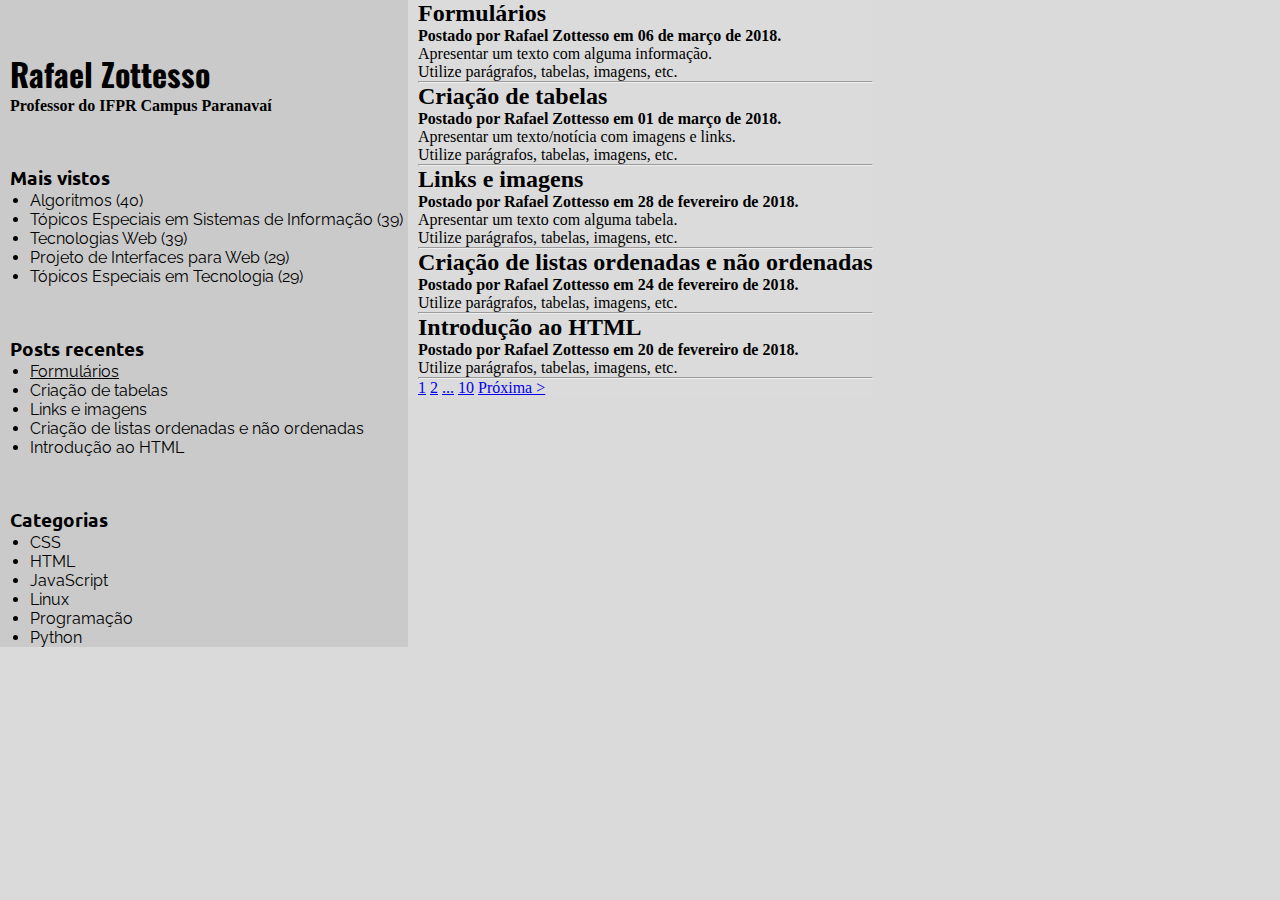
<file: 1_trimestre/blog/index.html>
<!DOCTYPE html>
<html>
  <head>
    <meta charset="utf-8">
    <title>Blog : HTML</title>
    <link rel="stylesheet" href="css/estilo.css">
    <link href="https://fonts.googleapis.com/css?family=Oswald|Raleway|Ubuntu" rel="stylesheet">
  </head>
  <body>
    <div class="menu">

      <h1>Rafael Zottesso</h1>
      <h4>Professor do IFPR Campus Paranavaí</h4>

      <h3>Mais vistos</h3>
      <ul>
        <li>Algoritmos (40)</li>
        <li>Tópicos Especiais em Sistemas de Informação (39)</li>
        <li>Tecnologias Web (39)</li>
        <li>Projeto de Interfaces para Web (29)</li>
        <li>Tópicos Especiais em Tecnologia (29)</li>
      </ul>

      <h3>Posts recentes</h3>
      <ul>
        <li><a href="#">Formulários</a></li>
        <li>Criação de tabelas</li>
        <li>Links e imagens</li>
        <li>Criação de listas ordenadas e não ordenadas</li>
        <li>Introdução ao HTML</li>
      </ul>

      <h3>Categorias</h3>
      <ul>
        <li>CSS</li>
        <li>HTML</li>
        <li>JavaScript</li>
        <li>Linux</li>
        <li>Programação</li>
        <li>Python</li>
      </ul>
    </div>
    <div class="corpo">

      <h2>Formulários</h2>
      <h4>Postado por Rafael Zottesso em 06 de março de 2018.</h4>
      <p>Apresentar um texto com alguma informação.</p>
      <p>Utilize parágrafos, tabelas, imagens, etc.</p>


      <hr>

      <h2>Criação de tabelas</h2>
      <h4>Postado por Rafael Zottesso em 01 de março de 2018.</h4>
      <p>Apresentar um texto/notícia com imagens e links.</p>
      <p>Utilize parágrafos, tabelas, imagens, etc.</p>

      <hr>

      <h2>Links e imagens</h2>
      <h4>Postado por Rafael Zottesso em 28 de fevereiro de 2018.</h4>
      <p>Apresentar um texto com alguma tabela.</p>
      <p>Utilize parágrafos, tabelas, imagens, etc.</p>

      <hr>

      <h2>Criação de listas ordenadas e não ordenadas</h2>
      <h4>Postado por Rafael Zottesso em 24 de fevereiro de 2018.</h4>
      <p>Utilize parágrafos, tabelas, imagens, etc.</p>

      <hr>

      <h2>Introdução ao HTML</h2>
      <h4>Postado por Rafael Zottesso em 20 de fevereiro de 2018.</h4>
      <p>Utilize parágrafos, tabelas, imagens, etc.</p>

      <hr>

      <p>
        <a href="#">1</a>
        <a href="#">2</a>
        <a href="#">...</a>
        <a href="#">10</a>
        <a href="#">Próxima &gt;</a>
      </p>
    </div>

  </body>
</html>
</file>
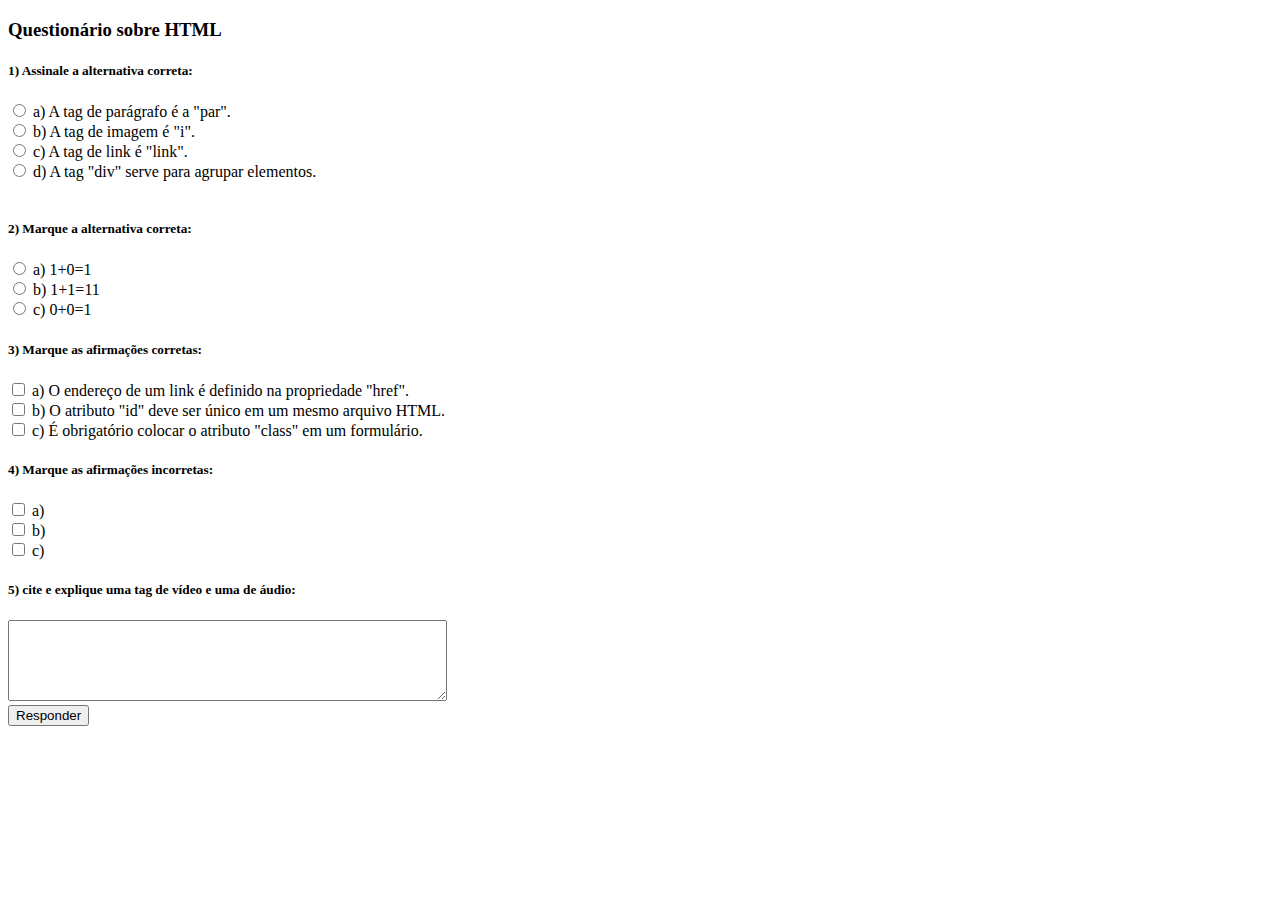
<file: 1_trimestre/aula26-03.html>
<!DOCTYPE html>
<html>
  <head>
    <meta charset="utf-8">
    <title>Forms com Radio e Checkbox</title>
  </head>
  <body>

    <h3>Questionário sobre HTML</h3>
    <form action="" method="get">
      <h5>1) Assinale a alternativa correta:</h5>
      <input type="radio" name="q1" value="a" id="q1a">
      <label for="q1a">a) A tag de parágrafo é a "par".</label><br>
      <input type="radio" name="q1" value="b" id="q1b">
      <label for="q1b">b) A tag de imagem é "i".</label><br>
      <input type="radio" name="q1" value="c" id="q1c">
      <label for="q1c">c) A tag de link é "link".</label><br>
      <input type="radio" name="q1" value="d" id="q1d">
      <label for="q1d">d) A tag "div" serve para agrupar elementos.</label><br>
      <br>

      <h5>2) Marque a alternativa correta:</h5>
      <input type="radio" name="q2" value="a" id="q2a">
      <label for="q2a">a) 1+0=1</label><br>
      <input type="radio" name="q2" value="b" id="q2b">
      <label for="q2b">b) 1+1=11</label><br>
      <input type="radio" name="q2" value="c"id="q2c">
      <label for="q2c">c) 0+0=1</label><br>

      <h5>3) Marque as afirmações corretas:</h5>
      <input type="checkbox" name="q3[]" value="a" id="q3a">
      <label for="q3a">a) O endereço de um link é definido na propriedade "href". </label><br>
      <input type="checkbox" name="q3[]" value="b" id="q3b">
      <label for="q3b">b) O atributo "id" deve ser único em um mesmo arquivo HTML.</label><br>
      <input type="checkbox" name="q3[]" value="c" id="q3c">
      <label for="q3c">c) É obrigatório colocar o atributo "class" em um formulário.</label><br>

      <h5>4) Marque as afirmações incorretas:</h5>
      <input type="checkbox" name="q4[]" value="a" id="q4a">
      <label for="q4a">a) </label><br>
      <input type="checkbox" name="q4[]" value="b" id="q4b">
      <label for="q4b">b) </label><br>
      <input type="checkbox" name="q4[]" value="c" id="q4c">
      <label for="q4c">c) </label><br>

      <h5>5) cite e explique uma tag de vídeo e uma de áudio:</h5>
      <textarea name="q5" rows="5" cols="52"></textarea>

      <br>
      <input type="submit" name="" value="Responder">

    </form>

  </body>
</html>
</file>
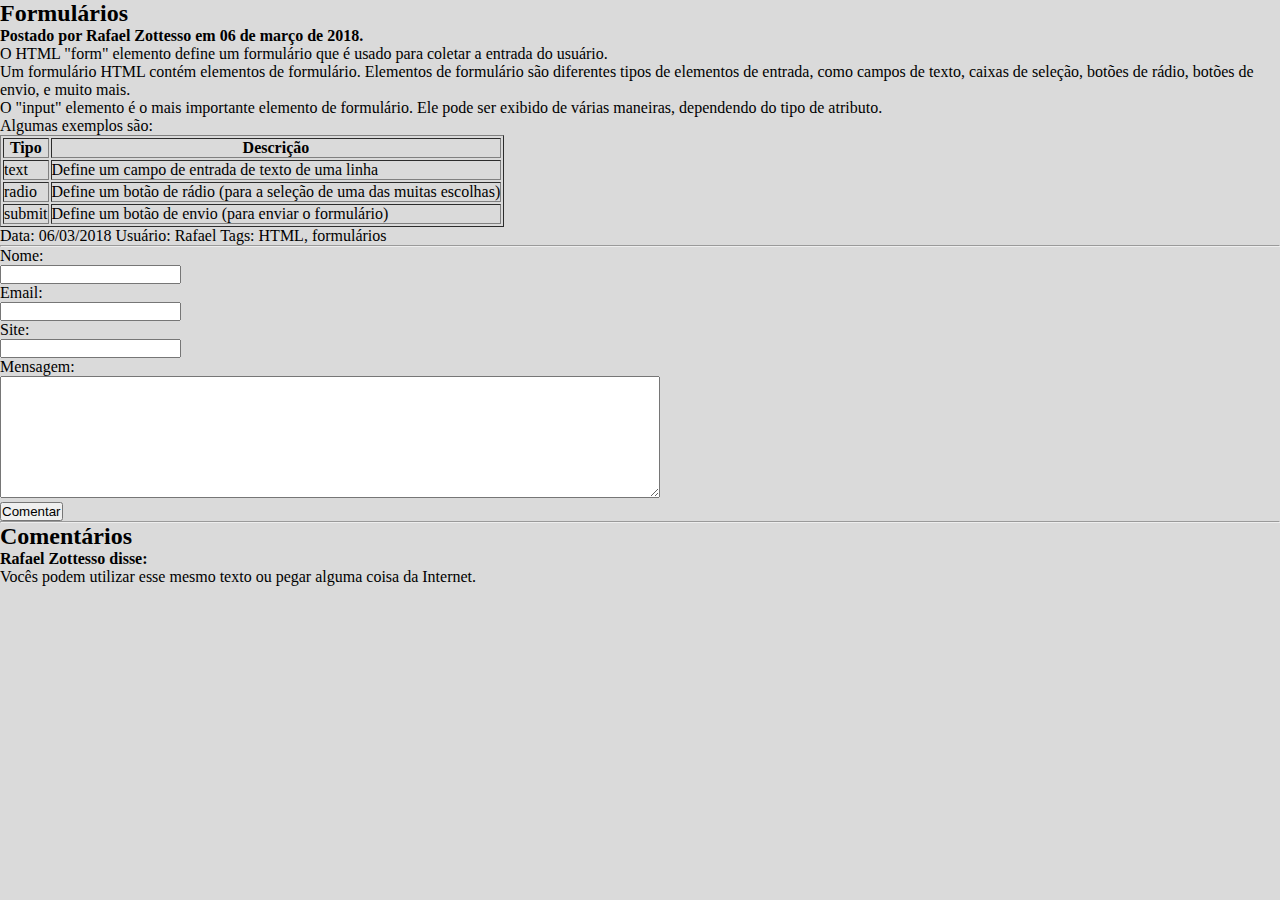
<file: 1_trimestre/blog/post.html>
<!DOCTYPE html>
<html>
<head>
  <meta charset="utf-8">
  <title>Blog : HTML</title>
  <link rel="stylesheet" href="css/estilo.css">
</head>
<body>

  <h2>Formulários</h2>
  <h4>Postado por Rafael Zottesso em 06 de março de 2018.</h4>

  <p>
    O HTML "form" elemento define um formulário que é usado para coletar a
    entrada do usuário.
  </p>

  <p>Um formulário HTML contém elementos de formulário.
    Elementos de formulário são diferentes tipos de elementos de entrada, como
    campos de texto, caixas de seleção, botões de rádio, botões de envio, e muito mais.
  </p>

  <p>
    O "input" elemento é o mais importante elemento de formulário. Ele pode ser
    exibido de várias maneiras, dependendo do tipo de atributo.
  </p>

  <p>Algumas exemplos são:</p>

  <table border="1">
    <tr>
      <th>Tipo</th>
      <th>Descrição</th>
    </tr>
    <tr>
      <td>text</td>
      <td>Define um campo de entrada de texto de uma linha</td>
    </tr>
    <tr>
      <td>radio</td>
      <td>Define um botão de rádio (para a seleção de uma das muitas escolhas)</td>
    </tr>
    <tr>
      <td>submit</td>
      <td>Define um botão de envio (para enviar o formulário)</td>
    </tr>
  </table>

  <span>Data: 06/03/2018</label>
  <span>Usuário: Rafael</span>
  <span>Tags: HTML, formulários</span>

  <hr>

  <form class="" action="" method="post">
    <label for="">Nome:</label><br>
    <input type="text" name="nome" value=""><br>


    <label for="">Email:</label><br>
    <input type="email" name="email" value=""><br>


    <label for="">Site:</label><br>
    <input type="url" name="site" value=""><br>

    <label for="">Mensagem:</label><br>
    <textarea name="comentario" rows="8" cols="80"></textarea><br>

    <input type="submit" name="" value="Comentar">

  </form>

  <hr>

  <h2>Comentários</h2>

  <h4>Rafael Zottesso disse:</h4>

  <p>Vocês podem utilizar esse mesmo texto ou pegar alguma coisa da Internet.</p>

</body>
</html>
</file>
<file: 1_trimestre/blog/css/estilo.css>
*{

  margin: 0;
  padding: 0;
}
body{
  background-color: #DADADA;

}

.login{
  border: solid 1px #AFAFAF;
  width: 300px;
  margin: 10px auto;
  padding: 50px;
  text-align: center;
  background-color: #ffffff;
}

.campo{
  padding: 10px 15px;
  width: 250px;
  border: solid 2px #AFAFAF;
  border-radius: 5px;
  background-color: #DADADA;
  margin-bottom: 20px;
  margin-top: 10px;
}

.login img{
  margin-bottom: 10px;
}

.botao{
  padding: 10px 30px;
  background-color: #3333ff;
  border: solid 2px #000099;
  color: white;
  font-size: 18px;
  margin-bottom: 10px;
  border-radius: 5px;
}

.botao:hover{
  background-color: #1a1aff;
}

.menu{
  padding-left: 10px;
  padding-right: 5px;
  float: left;
  background-color: #cacaca;
}

.corpo{
  padding-left: 10px;
  float: left;
  background-color: #dbdbdb;
}

.menu h1{
  padding-top: 50px;
  font-family: 'Oswald', sans-serif;
  }

.menu h2, .menu h3{
  padding-top: 50px;
  font-family: 'Ubuntu', sans-serif;
}

.menu li, .menu p{
  font-family: 'Raleway', sans-serif;
}

.menu li:hover{
  background-color: #aaa;
  color: white;
}

.menu li a{
  color: black;
}

.menu ul{
  margin-left: 20px;
}
</file>
